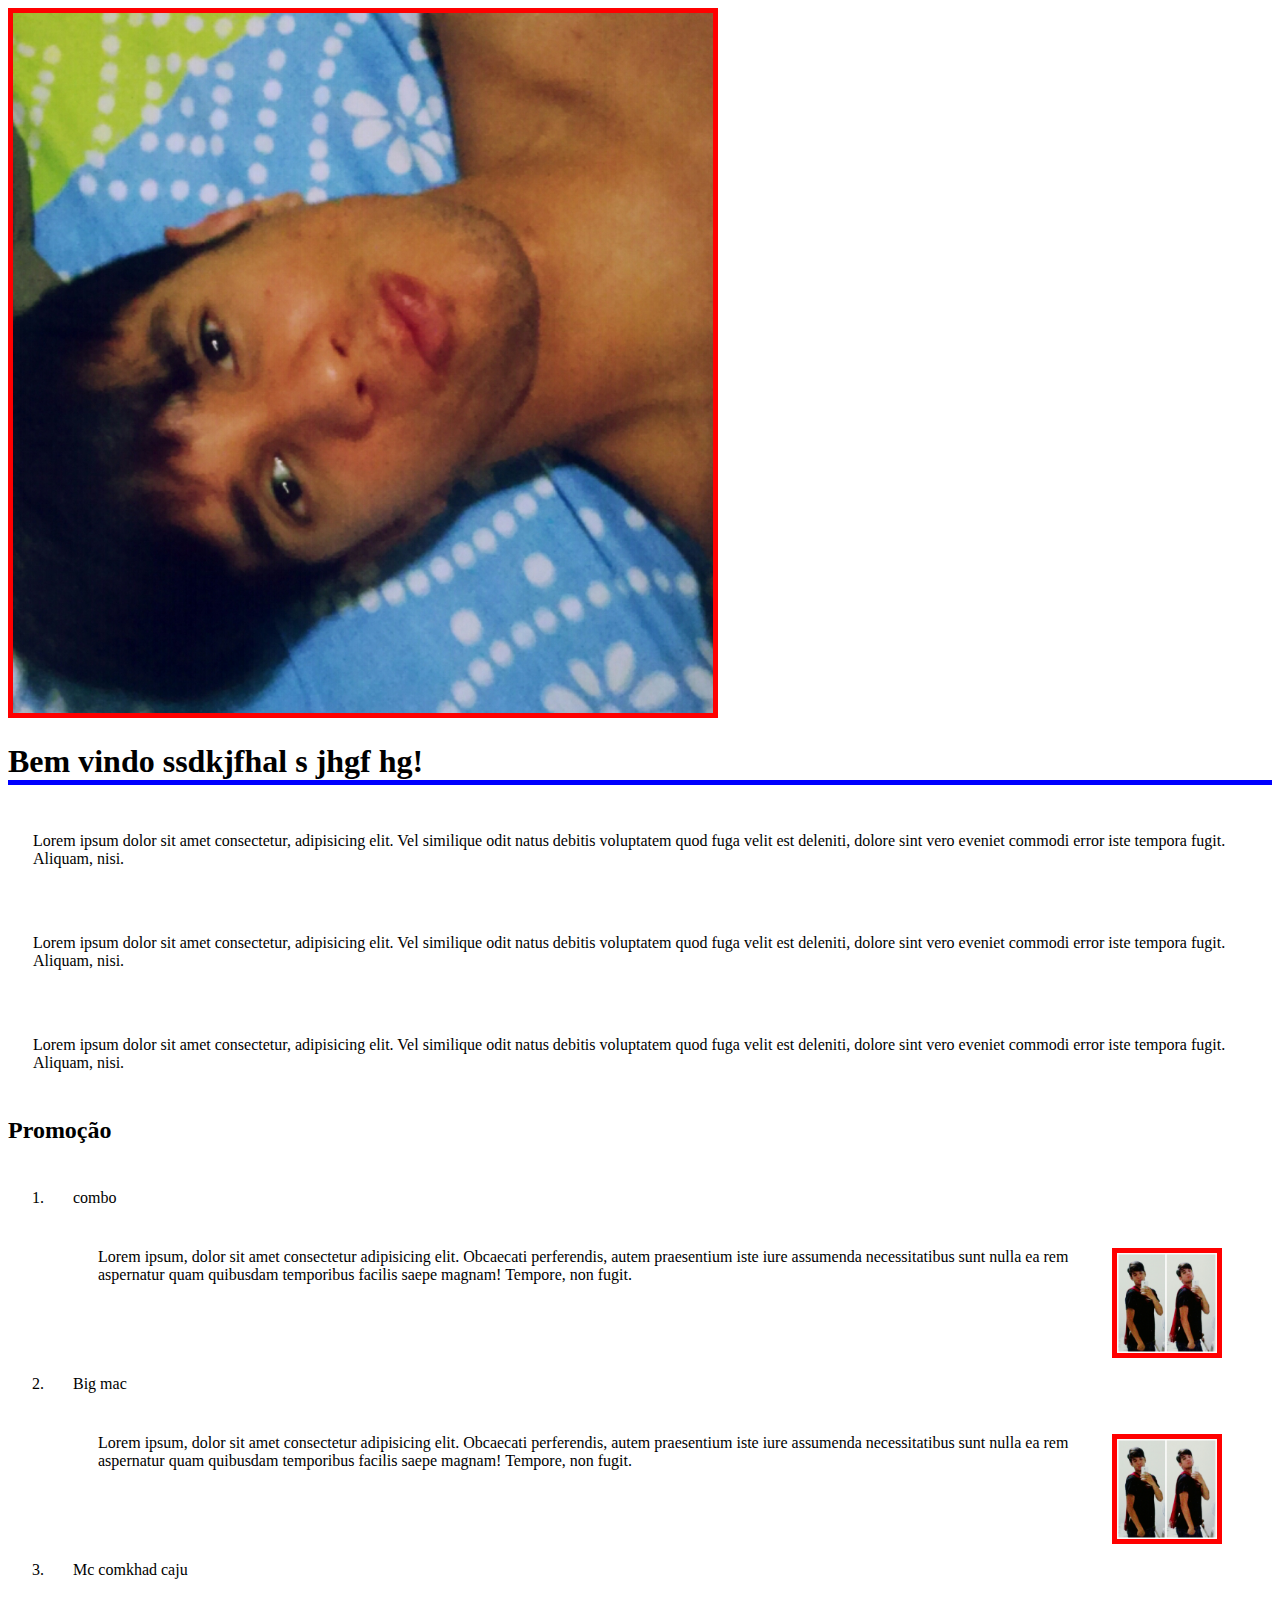
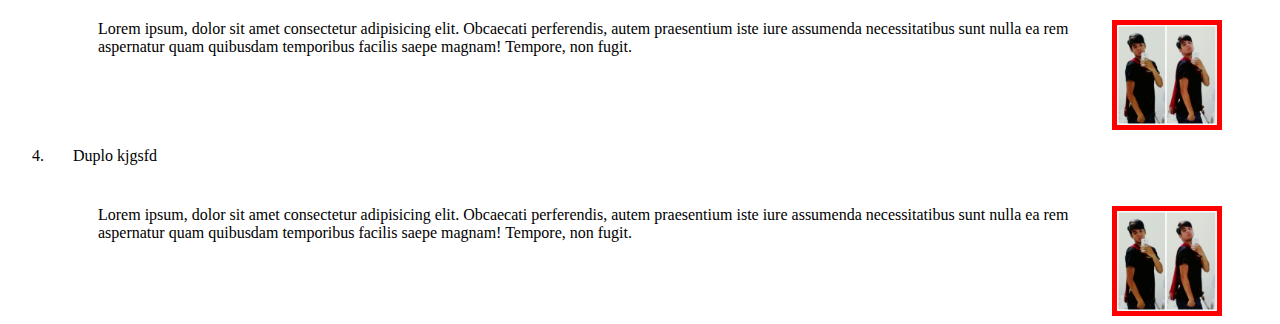
<file: index.html>
<!DOCTYPE html>
<html>
<head>
<style>
h1{
    border-bottom: 5px solid blue;
}
p{
    padding: 25px;
}
li{
    padding: 25px;
}
.posicao{
    float:right;
    width: 100px;
    border: 5px solid red;
}
.posicao2{
    
    width: 700px;
    border: 5px solid red;
}

</style>
</head>
<body>
<img src="img/PhotoGrid_1400544273429.jpg" class="posicao2">
<h1>Bem vindo ssdkjfhal s jhgf hg!</h1>

<p>Lorem ipsum dolor sit amet consectetur, adipisicing elit. Vel similique odit natus debitis voluptatem quod fuga velit est deleniti, dolore sint vero eveniet commodi error iste tempora fugit. Aliquam, nisi.</p>

<p>Lorem ipsum dolor sit amet consectetur, adipisicing elit. Vel similique odit natus debitis voluptatem quod fuga velit est deleniti, dolore sint vero eveniet commodi error iste tempora fugit. Aliquam, nisi.</p>

<p>Lorem ipsum dolor sit amet consectetur, adipisicing elit. Vel similique odit natus debitis voluptatem quod fuga velit est deleniti, dolore sint vero eveniet commodi error iste tempora fugit. Aliquam, nisi.</p>

<h2>Promoção</h2>

<ol type="1">
    <li>combo
        <p><img src="img/PhotoGrid_1402104411795.jpg" class="posicao">Lorem ipsum, dolor sit amet consectetur adipisicing elit. Obcaecati perferendis, autem praesentium iste iure assumenda necessitatibus sunt nulla ea rem aspernatur quam quibusdam temporibus facilis saepe magnam! Tempore, non fugit.</p>
        
    </li>
    <li>Big mac
        <p><img src="img/PhotoGrid_1402104411795.jpg" class="posicao">Lorem ipsum, dolor sit amet consectetur adipisicing elit. Obcaecati perferendis, autem praesentium iste iure assumenda necessitatibus sunt nulla ea rem aspernatur quam quibusdam temporibus facilis saepe magnam! Tempore, non fugit.</p>
        
    </li>
    <li>Mc comkhad caju
        <p><img src="img/PhotoGrid_1402104411795.jpg" class="posicao">Lorem ipsum, dolor sit amet consectetur adipisicing elit. Obcaecati perferendis, autem praesentium iste iure assumenda necessitatibus sunt nulla ea rem aspernatur quam quibusdam temporibus facilis saepe magnam! Tempore, non fugit.</p>
        
    </li>
    <li>Duplo kjgsfd
        <p><img src="img/PhotoGrid_1402104411795.jpg" class="posicao">Lorem ipsum, dolor sit amet consectetur adipisicing elit. Obcaecati perferendis, autem praesentium iste iure assumenda necessitatibus sunt nulla ea rem aspernatur quam quibusdam temporibus facilis saepe magnam! Tempore, non fugit.</p>
        
    </li>

</ol>

</body>
</html>
</file>
